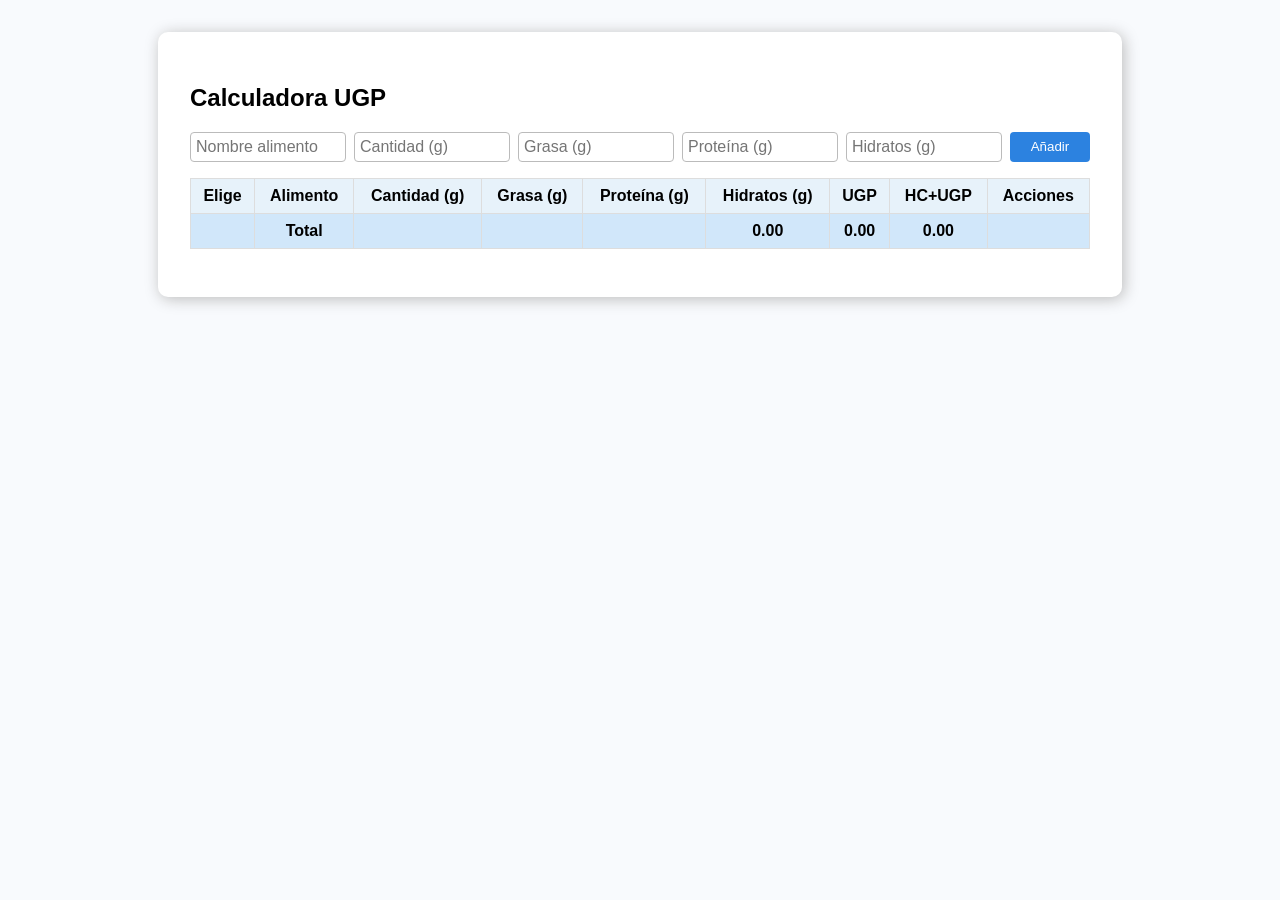
<file: index.html>
<!DOCTYPE html>
<html lang="es">
<head>
    <meta charset="UTF-8">
    <title>Calculadora UGP</title>
    <meta name="viewport" content="width=device-width, initial-scale=1">
    <link rel="manifest" href="manifest.json">
    <meta name="theme-color" content="#2c82e0">

    <style>
        body { font-family: Arial, sans-serif; background: #f8fafd; margin:0; }
        .container { max-width: 900px; margin: 2em auto; background: #fff; padding: 2em; border-radius: 10px; box-shadow: 2px 2px 15px #bbb; }
        form { display: flex; flex-wrap: wrap; gap: 0.5em;}
        input[type="text"], input[type="number"] {
            padding: 5px; border-radius: 4px; border: 1px solid #bbb; font-size: 1em; flex:1 1 120px; min-width: 85px;
        }
        .btn { background: #2c82e0; color: #fff; border: none; padding: 5px 12px; border-radius: 4px; cursor: pointer; min-width:80px; }
        .btn-del { background: #e02c2c; }
        .tabla-responsive { width: 100%; overflow-x: auto; }
        table { width: 100%; border-collapse: collapse; margin-top: 1em; min-width: 750px;}
        th, td { border: 1px solid #ddd; padding: 8px; text-align: center;}
        th { background: #e7f2fa; }
        tfoot th { background: #d1e7fa; font-weight: bold; }
        input[type="number"] { width: 65px; }
        @media (max-width: 900px) {
            .container { padding: 0.6em;}
            input[type="text"], input[type="number"] { font-size: 0.95em; min-width: 75px;}
        }
        @media (max-width: 600px) {
            .container { padding: 0.5em;}
            table, th, td { font-size: 12px; }
            th, td { padding: 4px;}
            input[type="text"], input[type="number"] { font-size: 0.92em; min-width:55px;}
            .btn, .btn-del { font-size:0.9em; padding: 4px 7px; }
        }
    </style>
</head>
<body>
<div class="container">
    <h2>Calculadora UGP</h2>
    <form id="form-alimento" autocomplete="off">
        <input type="text" id="nombre" placeholder="Nombre alimento" required>
        <input type="text" id="cantidad" placeholder="Cantidad (g)" required>
        <input type="text" id="grasa" placeholder="Grasa (g)" required>
        <input type="text" id="proteina" placeholder="Proteína (g)" required>
        <input type="text" id="hidratos" placeholder="Hidratos (g)" required>
        <button type="submit" class="btn">Añadir</button>
    </form>
    <div class="tabla-responsive">
        <table id="tabla-alimentos">
            <thead>
                <tr>
                    <th>Elige</th>
                    <th>Alimento</th>
                    <th>Cantidad (g)</th>
                    <th>Grasa (g)</th>
                    <th>Proteína (g)</th>
                    <th>Hidratos (g)</th>
                    <th>UGP</th>
                    <th>HC+UGP</th>
                    <th>Acciones</th>
                </tr>
            </thead>
            <tbody></tbody>
            <tfoot>
                <tr>
                    <th></th>
                    <th>Total</th>
                    <th></th>
                    <th></th>
                    <th></th>
                    <th id="total-hc"></th>
                    <th id="total-ugp"></th>
                    <th id="total-hcugp"></th>
                    <th></th>
                </tr>
            </tfoot>
        </table>
    </div>
    <div id="totales-seleccionados" style="margin-top:1em; font-weight:bold; color:#164886;"></div>
</div>
<script>
let indiceEditando = null;
function cargarAlimentos() {
    const datos = localStorage.getItem('alimentosUGP');
    return datos ? JSON.parse(datos) : [];
}
function guardarAlimentos(alimentos) {
    localStorage.setItem('alimentosUGP', JSON.stringify(alimentos));
}
function calcularUGP(grasa, proteina) {
    return ((grasa * 9) + (proteina * 4)) / 150;
}
function toNum(str) {
    return Number(String(str).replace(',','.'));
}
function mostrarTabla() {
    const alimentos = cargarAlimentos();
    const tbody = document.querySelector('#tabla-alimentos tbody');
    let totalHC = 0, totalUGP = 0, totalHCUGP = 0;
    tbody.innerHTML = '';
    alimentos.forEach((al, idx) => {
        const cantidadComida = al.cantidadComida || al.cantidad;
        const ratio = toNum(cantidadComida)/toNum(al.cantidad);
        const grasaReal = (toNum(al.grasa) * ratio).toFixed(2);
        const proteinaReal = (toNum(al.proteina) * ratio).toFixed(2);
        const hidratosReal = (toNum(al.hidratos) * ratio).toFixed(2);
        const ugpReal = calcularUGP(toNum(al.grasa) * ratio, toNum(al.proteina) * ratio);
        const hcugpReal = (parseFloat(hidratosReal) + ugpReal);
        totalHC += parseFloat(hidratosReal);
        totalUGP += ugpReal;
        totalHCUGP += hcugpReal;
        if (indiceEditando === idx) {
            tbody.innerHTML += `
            <tr>
                <td></td>
                <td><input type="text" id="edit-nombre" value="${al.nombre}"></td>
                <td><input type="text" id="edit-cantidad" value="${al.cantidad}"></td>
                <td><input type="text" id="edit-grasa" value="${al.grasa}"></td>
                <td><input type="text" id="edit-proteina" value="${al.proteina}"></td>
                <td><input type="text" id="edit-hidratos" value="${al.hidratos}"></td>
                <td>${ugpReal.toFixed(2)}</td>
                <td>${hcugpReal.toFixed(2)}</td>
                <td>
                    <button class="btn" onclick="guardarEdicion(${idx})">Guardar</button>
                    <button class="btn btn-del" onclick="cancelarEdicion()">Cancelar</button>
                </td>
            </tr>
            `;
        } else {
            tbody.innerHTML += `
            <tr>
                <td><input type="checkbox" class="fila-check" onchange="calcularSeleccionados()"></td>
                <td>${al.nombre}</td>
                <td>
                    <input type="text" min="0" value="${cantidadComida}" onchange="modificarCantidadComida(${idx}, this.value)">
                    <span style="color:#888">(de ${al.cantidad}g)</span>
                </td>
                <td>${grasaReal}</td>
                <td>${proteinaReal}</td>
                <td>${hidratosReal}</td>
                <td>${ugpReal.toFixed(2)}</td>
                <td>${hcugpReal.toFixed(2)}</td>
                <td>
                    <button class="btn" onclick="empezarEdicion(${idx})">Editar</button>
                    <button class="btn btn-del" onclick="eliminarAlimento(${idx})">Eliminar</button>
                </td>
            </tr>
            `;
        }
    });
    document.getElementById('total-hc').textContent = totalHC.toFixed(2);
    document.getElementById('total-ugp').textContent = totalUGP.toFixed(2);
    document.getElementById('total-hcugp').textContent = totalHCUGP.toFixed(2);
    calcularSeleccionados();
}
function modificarCantidadComida(idx, nuevaCantidadComida) {
    const alimentos = cargarAlimentos();
    alimentos[idx].cantidadComida = toNum(nuevaCantidadComida);
    guardarAlimentos(alimentos);
    mostrarTabla();
}
window.modificarCantidadComida = modificarCantidadComida;

function eliminarAlimento(idx) {
    const alimentos = cargarAlimentos();
    alimentos.splice(idx, 1);
    guardarAlimentos(alimentos);
    mostrarTabla();
}
window.eliminarAlimento = eliminarAlimento;

function empezarEdicion(idx) {
    indiceEditando = idx;
    mostrarTabla();
}
window.empezarEdicion = empezarEdicion;
function cancelarEdicion() {
    indiceEditando = null;
    mostrarTabla();
}
window.cancelarEdicion = cancelarEdicion;
function guardarEdicion(idx) {
    const alimentos = cargarAlimentos();
    alimentos[idx].nombre = document.getElementById('edit-nombre').value;
    alimentos[idx].cantidad = toNum(document.getElementById('edit-cantidad').value);
    alimentos[idx].grasa = toNum(document.getElementById('edit-grasa').value);
    alimentos[idx].proteina = toNum(document.getElementById('edit-proteina').value);
    alimentos[idx].hidratos = toNum(document.getElementById('edit-hidratos').value);
    guardarAlimentos(alimentos);
    indiceEditando = null;
    mostrarTabla();
}
window.guardarEdicion = guardarEdicion;

document.getElementById('form-alimento').onsubmit = function (e) {
    e.preventDefault();
    const nombre = document.getElementById('nombre').value;
    const cantidad = toNum(document.getElementById('cantidad').value);
    const grasa = toNum(document.getElementById('grasa').value);
    const proteina = toNum(document.getElementById('proteina').value);
    const hidratos = toNum(document.getElementById('hidratos').value);
    const alimentos = cargarAlimentos();
    alimentos.push({ nombre, cantidad, grasa, proteina, hidratos });
    guardarAlimentos(alimentos);
    mostrarTabla();
    this.reset();
};

function calcularSeleccionados() {
    const filas = document.querySelectorAll('#tabla-alimentos tbody tr');
    let totalHC = 0, totalUGP = 0, totalHCUGP = 0;
    filas.forEach(row => {
        const check = row.querySelector('.fila-check');
        if (check && check.checked) {
            totalHC += parseFloat(row.cells[5].textContent.replace(',','.'));
            totalUGP += parseFloat(row.cells[6].textContent.replace(',','.'));
            totalHCUGP += parseFloat(row.cells[7].textContent.replace(',','.'));
        }
    });
    document.getElementById('totales-seleccionados').innerHTML =
        totalHC > 0 || totalUGP > 0 ?
        `<b>Suma seleccionados:</b> HC: ${totalHC.toFixed(2)} &mdash; UGP: ${totalUGP.toFixed(2)} &mdash; HC+UGP: ${totalHCUGP.toFixed(2)}` : '';
}

mostrarTabla();
   if ('serviceWorker' in navigator) {
  navigator.serviceWorker.register('service-worker.js');
} 
</script>
</body>
</html>
</file>
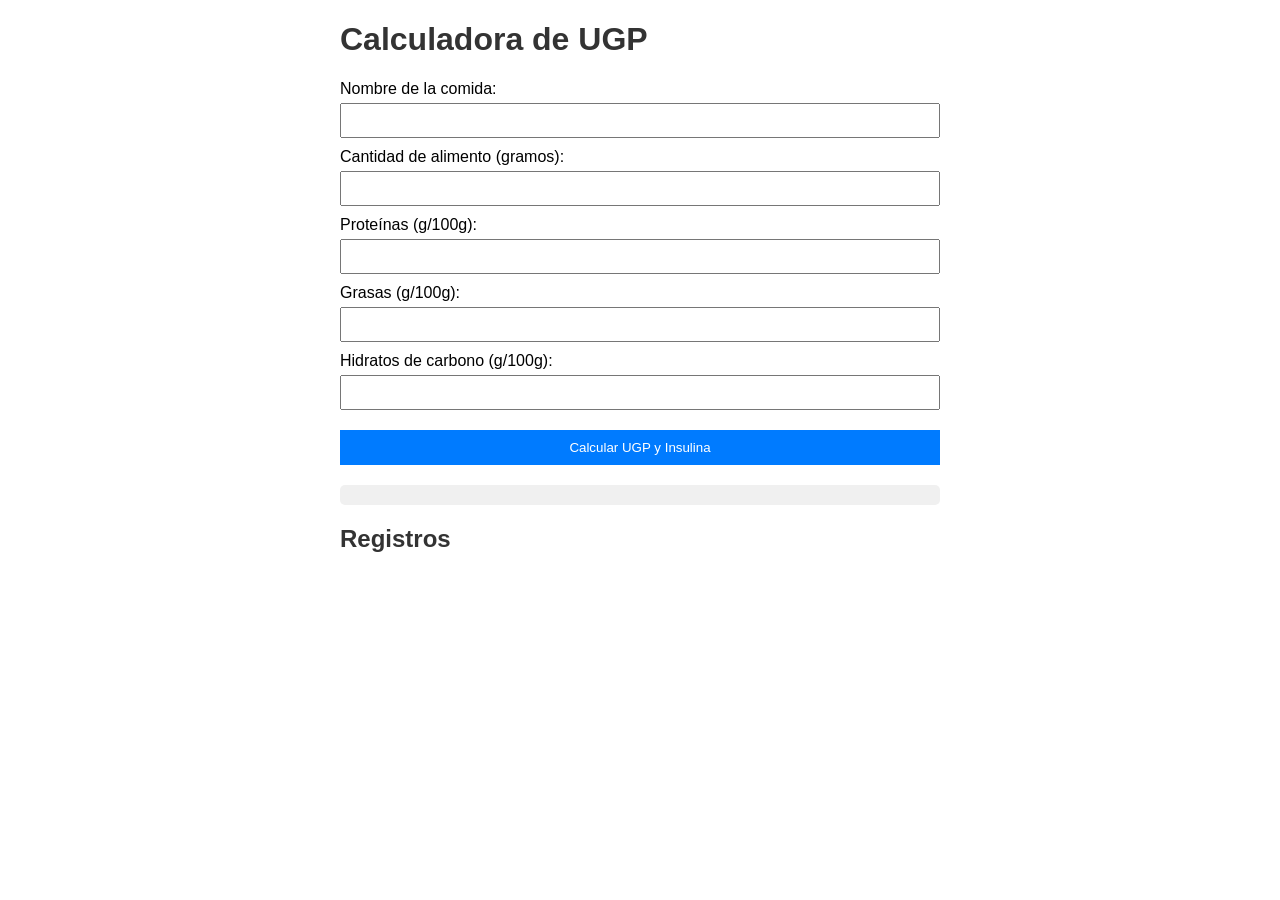
<file: CalculadoraUGP.html>
<!DOCTYPE html>
<html lang="es">

<head>
    <meta charset="UTF-8">
    <meta name="viewport" content="width=device-width, initial-scale=1.0">
    <title>Calculadora de UGP</title>
    <link rel="stylesheet" href="styles.css">
</head>

<body>
    <div class="container">
        <h1>Calculadora de UGP</h1>

        <label for="nombre">Nombre de la comida:</label>
        <input type="text" id="nombre">

        <label for="cantidad">Cantidad de alimento (gramos):</label>
        <input type="number" id="cantidad" min="0">

        <label for="proteinas">Proteínas (g/100g):</label>
        <input type="number" id="proteinas" min="0">

        <label for="grasas">Grasas (g/100g):</label>
        <input type="number" id="grasas" min="0">

        <label for="hidratos">Hidratos de carbono (g/100g):</label>
        <input type="number" id="hidratos" min="0">

        <button onclick="calcularUGP()">Calcular UGP y Insulina</button>

        <div id="resultado" class="result"></div>

        <h2>Registros</h2>
        <div id="registros"></div>

        <div id="detallesRegistro" style="display:none;">
            <h3>Detalles del Registro</h3>
            <p id="detalleNombre"></p>
            <p id="detalleCantidad"></p>
            <p id="detalleProteinas"></p>
            <p id="detalleGrasas"></p>
            <p id="detalleHidratos"></p>
            <p id="detalleUGP"></p>
        </div>
    </div>

    <script>
        let registros = [];

        document.addEventListener('DOMContentLoaded', () => {
            cargarRegistros();
        });

        function calcularUGP() {
            const nombre = document.getElementById('nombre').value;
            const cantidad = parseFloat(document.getElementById('cantidad').value);
            const proteinas = parseFloat(document.getElementById('proteinas').value);
            const grasas = parseFloat(document.getElementById('grasas').value);
            const hidratos = parseFloat(document.getElementById('hidratos').value);

            // Calcular las cantidades específicas en base a la cantidad total del alimento
            const totalProteinas = (proteinas * cantidad) / 100;
            const totalGrasas = (grasas * cantidad) / 100;
            const totalHidratos = (hidratos * cantidad) / 100;

            // Calcular calorías y UGP
            const caloriasProteinas = totalProteinas * 4;
            const caloriasGrasas = totalGrasas * 9;
            const totalCalorias = caloriasProteinas + caloriasGrasas;
            const ugp = totalCalorias / 150;

            const resultadoDiv = document.getElementById('resultado');
            resultadoDiv.innerHTML = `
                <h3>Resultado</h3>
                <p>UGP: ${ugp.toFixed(2)}</p>
                <p>Total Hidratos: ${totalHidratos.toFixed(2)}g</p>
            `;

            registros.push({
                nombre,
                cantidad,
                proteinas: totalProteinas.toFixed(2),
                grasas: totalGrasas.toFixed(2),
                hidratos: totalHidratos.toFixed(2),
                ugp: ugp.toFixed(2),
                timestamp: new Date().toLocaleString()
            });

            guardarRegistros();
            actualizarRegistros();
        }

        function guardarRegistros() {
            localStorage.setItem('registros', JSON.stringify(registros));
        }

        function cargarRegistros() {
            const savedRegistros = localStorage.getItem('registros');
            if (savedRegistros) {
                registros = JSON.parse(savedRegistros);
                actualizarRegistros();
            }
        }

        function actualizarRegistros() {
            const registrosDiv = document.getElementById('registros');
            registrosDiv.innerHTML = '';
            registros.forEach((registro, index) => {
                const registroDiv = document.createElement('div');
                registroDiv.className = 'record';
                registroDiv.innerHTML = `
                    <span onclick="mostrarDetalles(${index})"><strong>${registro.nombre}</strong></span>
                    <div class="actions">
                        <i onclick="modificarRegistro(${index})">Modificar</i>
                        <i onclick="confirmarBorradoRegistro(${index})">Borrar</i>
                    </div>
                    <div id="detallesRegistro${index}" style="display:none;">
                        <h3>Detalles del Registro</h3>
                        <p>Nombre: ${registro.nombre}</p>
                        <p>Cantidad: ${registro.cantidad}</p>
                        <p>Proteínas: ${registro.proteinas}</p>
                        <p>Grasas: ${registro.grasas}</p>
                        <p>Hidratos: ${registro.hidratos}</p>
                        <p>UGP: ${registro.ugp}</p>
                    </div>
                `;
                registrosDiv.appendChild(registroDiv);
            });
        }

        function mostrarDetalles(index) {
            const detallesRegistro = document.getElementById(`detallesRegistro${index}`);
            detallesRegistro.style.display = detallesRegistro.style.display === 'block' ? 'none' : 'block';

            // Obtener el contenedor del registro y ocultar los botones de modificar y borrar
            const registroDiv = detallesRegistro.parentElement;
            const accionesRegistro = registroDiv.querySelector('.actions');
            accionesRegistro.style.visibility = detallesRegistro.style.display === 'block' ? 'hidden' : 'visible';
        }

        function eliminarRegistro(index) {
            registros.splice(index, 1);
            guardarRegistros();
            actualizarRegistros();
        }

        function confirmarBorradoRegistro(index) {
            if (confirm("¿Estás seguro de que deseas eliminar este registro?")) {
                eliminarRegistro(index);
            }
        }

        function modificarRegistro(index) {
            const registro = registros[index];
            document.getElementById('nombre').value = registro.nombre;

            // Obtener la cantidad total del registro
            const cantidadTotal = parseFloat(registro.cantidad);
            const proteinasTotal = parseFloat(registro.proteinas);
            const grasasTotal = parseFloat(registro.grasas);
            const hidratosTotal = parseFloat(registro.hidratos);

            // Calcular los valores para 100g
            const proteinasPor100g = (proteinasTotal / cantidadTotal) * 100;
            const grasasPor100g = (grasasTotal / cantidadTotal) * 100;
            const hidratosPor100g = (hidratosTotal / cantidadTotal) * 100;

            document.getElementById('cantidad').value = 100; // Fijar la cantidad a 100g

            document.getElementById('proteinas').value = proteinasPor100g.toFixed(2);
            document.getElementById('grasas').value = grasasPor100g.toFixed(2);
            document.getElementById('hidratos').value = hidratosPor100g.toFixed(2);
        }
    </script>
</body>

</html>
</file>
<file: styles.css>
body {
    font-family: Arial, sans-serif;
    margin: 20px;
}

h1,
h2,
h3 {
    color: #333;
}

.container {
    max-width: 600px;
    margin: 0 auto;
    position: relative;
}

label {
    display: block;
    margin-top: 10px;
}

input[type="text"],
input[type="number"],
input[type="time"],
select {
    width: 100%;
    padding: 8px;
    margin-top: 5px;
    box-sizing: border-box;
}

button {
    display: block;
    width: 100%;
    padding: 10px;
    margin-top: 20px;
    background-color: #007BFF;
    color: white;
    border: none;
    cursor: pointer;
}

button:hover {
    background-color: #0056b3;
}

.result,
.record {
    margin-top: 20px;
    padding: 10px;
    background-color: #f0f0f0;
    border-radius: 5px;
}

.record {
    display: flex;
    justify-content: space-between;
    align-items: center;
    cursor: pointer;
}

.record:hover {
    background-color: #e0e0e0;
}

.record .actions {
    display: flex;
    gap: 10px;
}

.actions i {
    cursor: pointer;
}

.actions i:hover {
    color: #007BFF;
}

.confirmacion {
    display: flex;
    justify-content: space-around;
    align-items: center;
    margin-top: 10px;
}

.confirmacion .si,
.confirmacion .no {
    cursor: pointer;
    padding: 5px 10px;
    border-radius: 5px;
}

.confirmacion .si {
    background-color: green;
    color: white;
}

.confirmacion .no {
    background-color: red;
    color: white;
}

.config {
    position: absolute;
    top: 10px;
    right: 10px;
    cursor: pointer;
    display: flex;
    flex-direction: column;
    align-items: center;
}

.config i {
    font-size: 24px;
    color: #007BFF;
}

.config i:hover {
    color: #70007F;
}

.config-menu {
    position: absolute;
    top: 50px;
    right: 10px;
    background-color: #fff;
    box-shadow: 0px 0px 5px rgba(0, 0, 0, 0.3);
    border-radius: 5px;
    display: none;
    padding: 10px;
    z-index: 1000;
}

.config-menu h3 {
    margin-top: 0;
}

.config-menu label {
    display: block;
    margin-top: 5px;
}

.config-menu input[type="text"],
.config-menu input[type="number"],
.config-menu select {
    width: calc(100% - 22px);
    padding: 8px;
    margin-top: 5px;
    box-sizing: border-box;
}

.config-menu button {
    width: 100%;
    padding: 10px;
    margin-top: 10px;
    background-color: #007BFF;
    color: white;
    border: none;
    cursor: pointer;
}

.config-menu button:hover {
    background-color: #70007F;
}
</file>
